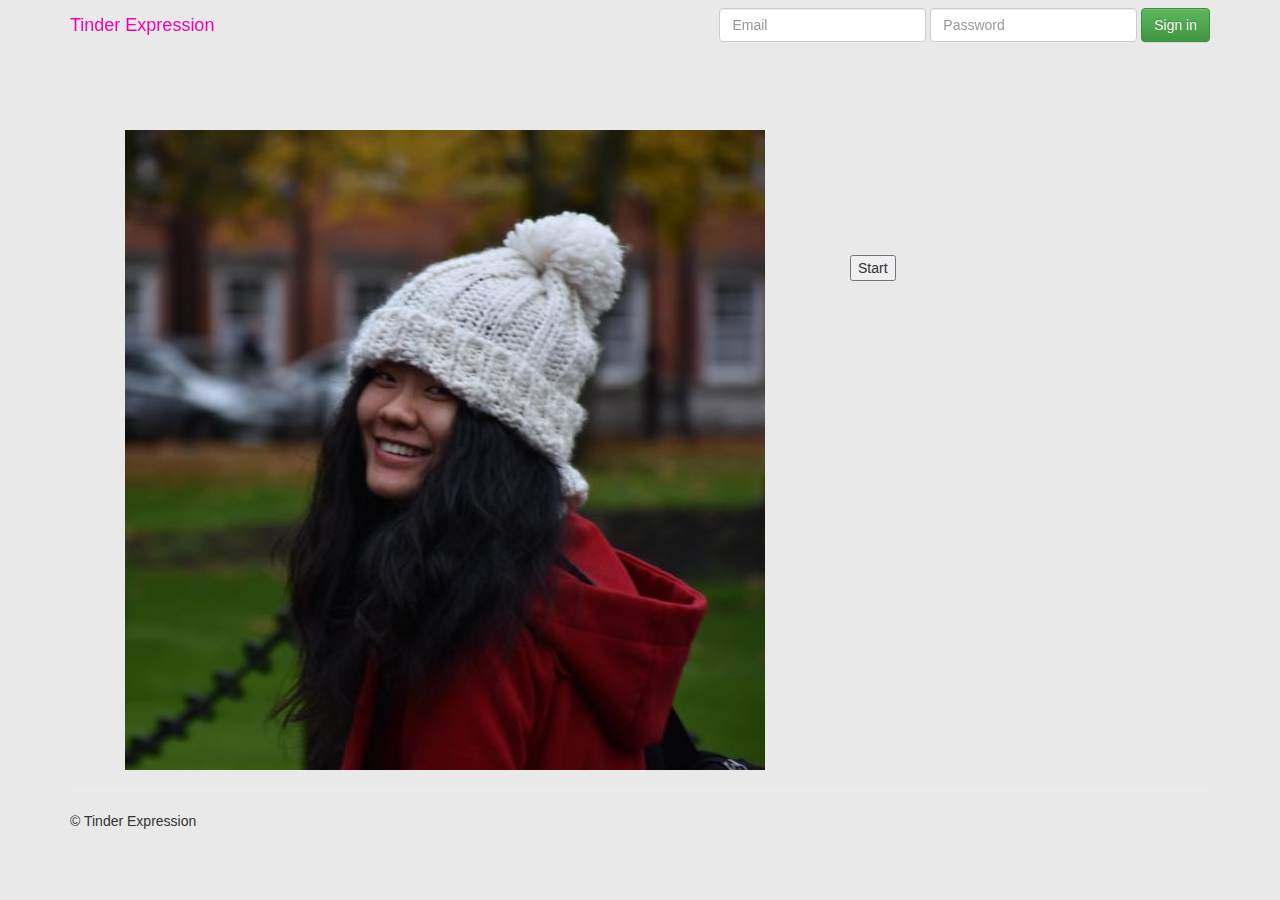
<file: index.html>
<!doctype html>
<!--[if lt IE 7]>      <html class="no-js lt-ie9 lt-ie8 lt-ie7" lang=""> <![endif]-->
<!--[if IE 7]>         <html class="no-js lt-ie9 lt-ie8" lang=""> <![endif]-->
<!--[if IE 8]>         <html class="no-js lt-ie9" lang=""> <![endif]-->
<!--[if gt IE 8]><!--> <html class="no-js" lang=""> <!--<![endif]-->
    <head>
        <meta charset="utf-8">
        <meta http-equiv="X-UA-Compatible" content="IE=edge,chrome=1">
        <title></title>
        <meta name="description" content="">
        <meta name="viewport" content="width=device-width, initial-scale=1">

        <link rel="stylesheet" href="css/bootstrap.min.css">
        <style>
            body {
                padding-top: 50px;
                padding-bottom: 20px;
            }
        </style>
        <link rel="stylesheet" href="css/bootstrap-theme.min.css">
        <link rel="stylesheet" href="css/main.css">

        <script src="js/vendor/modernizr-2.8.3-respond-1.4.2.min.js"></script>
    </head>
    <body>
        <!--[if lt IE 8]>
            <p class="browserupgrade">You are using an <strong>outdated</strong> browser. Please <a href="http://browsehappy.com/">upgrade your browser</a> to improve your experience.</p>
        <![endif]-->
    <nav class="navbar navbar-fixed-top" role="navigation">
      <div class="container">
        <div class="navbar-header">
          <button type="button" class="navbar-toggle collapsed" data-toggle="collapse" data-target="#navbar" aria-expanded="false" aria-controls="navbar">
            <span class="sr-only">Toggle navigation</span>
            <span class="icon-bar"></span>
            <span class="icon-bar"></span>
            <span class="icon-bar"></span>
          </button>
          <a class="navbar-brand" href="#">Tinder Expression</a>
        </div>
        <div id="navbar" class="navbar-collapse collapse">
          <form class="navbar-form navbar-right" role="form">
            <div class="form-group">
              <input type="text" placeholder="Email" class="form-control">
            </div>
            <div class="form-group">
              <input type="password" placeholder="Password" class="form-control">
            </div>
            <button type="submit" class="btn btn-success">Sign in</button>
          </form>
        </div><!--/.navbar-collapse -->
      </div>
    </nav>

    <!-- Main jumbotron for a primary marketing message or call to action -->
    <div class="container">
      <!-- Example row of columns -->
      <div class="row stage">
        <div class="col-md-8">
			<img id="profile-pic" src="img/profile.jpg" class="img-responsive center-block"></img>
       </div>
        <div class="col-md-4">
			<video id="video" width="160" height="120" autoplay></video>
            <canvas id="canvas" width="160" height="120"></canvas>
			<button id="start">Start</button>
		</div>
      </div>

      <hr>

      <footer>
        <p>&copy; Tinder Expression</p>
      </footer>
    </div> <!-- /container -->        <script src="//ajax.googleapis.com/ajax/libs/jquery/1.11.2/jquery.min.js"></script>
        <script>window.jQuery || document.write('<script src="js/vendor/jquery-1.11.2.min.js"><\/script>')</script>

        <script src="js/vendor/bootstrap.min.js"></script>

        <script src="js/main.js"></script>

        <!-- Google Analytics: change UA-XXXXX-X to be your site's ID. -->
        <script>
            (function(b,o,i,l,e,r){b.GoogleAnalyticsObject=l;b[l]||(b[l]=
            function(){(b[l].q=b[l].q||[]).push(arguments)});b[l].l=+new Date;
            e=o.createElement(i);r=o.getElementsByTagName(i)[0];
            e.src='//www.google-analytics.com/analytics.js';
            r.parentNode.insertBefore(e,r)}(window,document,'script','ga'));
            ga('create','UA-XXXXX-X','auto');ga('send','pageview');
        </script>
    </body>
</html>
</file>
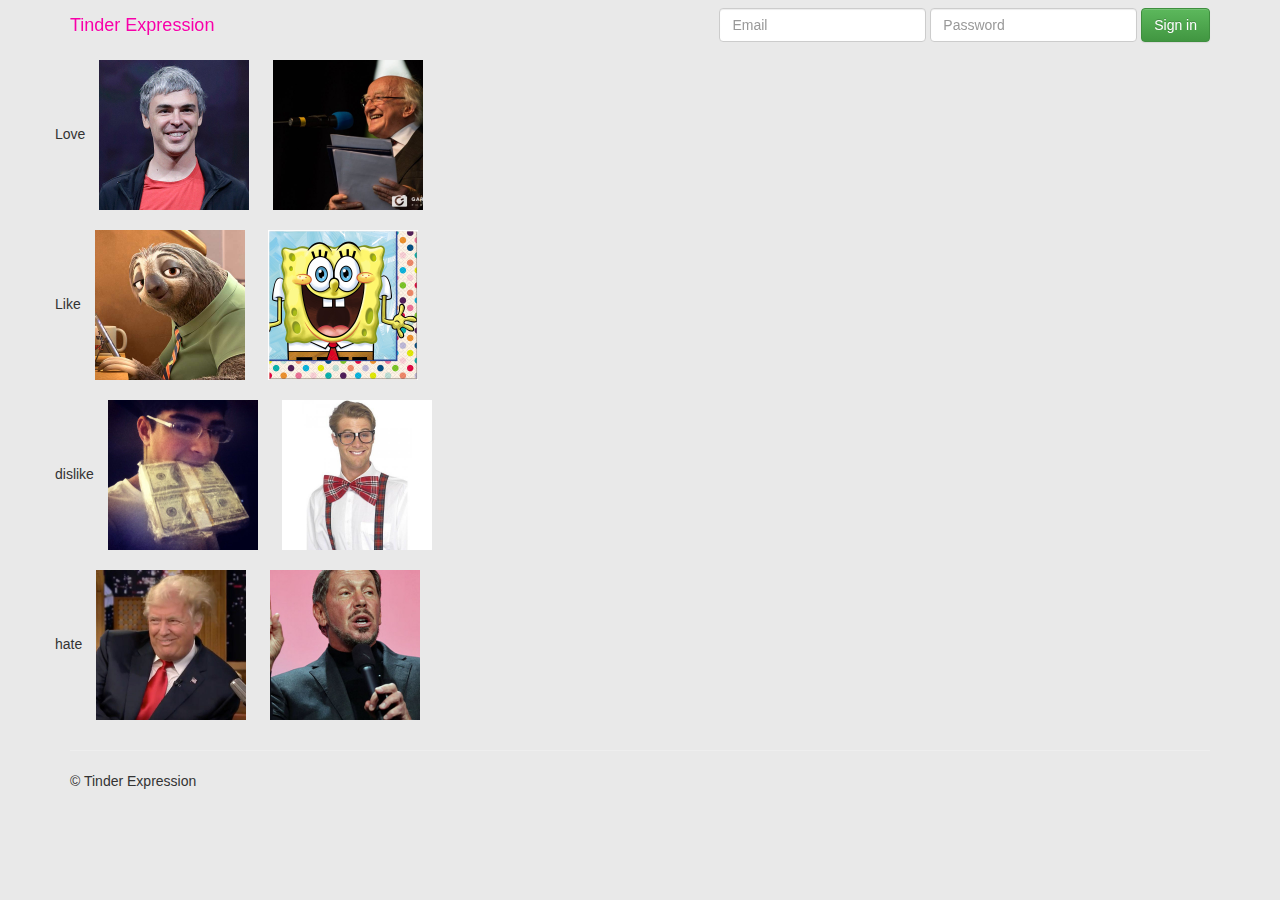
<file: results.html>
<!doctype html>
<!--[if lt IE 7]>      <html class="no-js lt-ie9 lt-ie8 lt-ie7" lang=""> <![endif]-->
<!--[if IE 7]>         <html class="no-js lt-ie9 lt-ie8" lang=""> <![endif]-->
<!--[if IE 8]>         <html class="no-js lt-ie9" lang=""> <![endif]-->
<!--[if gt IE 8]><!--> <html class="no-js" lang=""> <!--<![endif]-->
    <head>
        <meta charset="utf-8">
        <meta http-equiv="X-UA-Compatible" content="IE=edge,chrome=1">
        <title></title>
        <meta name="description" content="">
        <meta name="viewport" content="width=device-width, initial-scale=1">

        <link rel="stylesheet" href="css/bootstrap.min.css">
        <style>
            body {
                padding-top: 50px;
                padding-bottom: 20px;
            }
        </style>
        <link rel="stylesheet" href="css/bootstrap-theme.min.css">
        <link rel="stylesheet" href="css/main.css">

        <script src="js/vendor/modernizr-2.8.3-respond-1.4.2.min.js"></script>
    </head>
    <body>
        <!--[if lt IE 8]>
            <p class="browserupgrade">You are using an <strong>outdated</strong> browser. Please <a href="http://browsehappy.com/">upgrade your browser</a> to improve your experience.</p>
        <![endif]-->
    <nav class="navbar navbar-fixed-top" role="navigation">
      <div class="container">
        <div class="navbar-header">
          <button type="button" class="navbar-toggle collapsed" data-toggle="collapse" data-target="#navbar" aria-expanded="false" aria-controls="navbar">
            <span class="sr-only">Toggle navigation</span>
            <span class="icon-bar"></span>
            <span class="icon-bar"></span>
            <span class="icon-bar"></span>
          </button>
          <a class="navbar-brand" href="#">Tinder Expression</a>
        </div>
        <div id="navbar" class="navbar-collapse collapse">
          <form class="navbar-form navbar-right" role="form">
            <div class="form-group">
              <input type="text" placeholder="Email" class="form-control">
            </div>
            <div class="form-group">
              <input type="password" placeholder="Password" class="form-control">
            </div>
            <button type="submit" class="btn btn-success">Sign in</button>
          </form>
        </div><!--/.navbar-collapse -->
      </div>
    </nav>

    <!-- Main jumbotron for a primary marketing message or call to action -->
    <div class="container result">
      <!-- Example row of columns -->
      <div class="row" id="love">
		  Love
		  <img class="img-responsive" src="img/profile-3.jpg">
		  <img class="img-responsive" src="img/profile-8.jpg">
      </div>
	  <div class="row" id="like">
	      Like
		  <img class="img-responsive" src="img/profile-6.jpg">
		  <img class="img-responsive" src="img/profile-10.jpg">
	  </div>
	  <div class="row" id="dislike">
		  dislike
		  <img class="img-responsive" src="img/profile-1.jpg">
		  <img class="img-responsive" src="img/profile-4.jpg">
	  </div>
	  <div class="row" id="hate">
		  hate
		  <img class="img-responsive" src="img/profile-7.jpg">
		  <img class="img-responsive" src="img/profile-9.jpg">
	  </div>
      <hr>

      <footer>
        <p>&copy; Tinder Expression</p>
      </footer>
    </div> <!-- /container -->        <script src="//ajax.googleapis.com/ajax/libs/jquery/1.11.2/jquery.min.js"></script>
        <script>window.jQuery || document.write('<script src="js/vendor/jquery-1.11.2.min.js"><\/script>')</script>

        <script src="js/vendor/bootstrap.min.js"></script>

        <script src="js/results.js"></script>

        <!-- Google Analytics: change UA-XXXXX-X to be your site's ID. -->
        <script>
            (function(b,o,i,l,e,r){b.GoogleAnalyticsObject=l;b[l]||(b[l]=
            function(){(b[l].q=b[l].q||[]).push(arguments)});b[l].l=+new Date;
            e=o.createElement(i);r=o.getElementsByTagName(i)[0];
            e.src='//www.google-analytics.com/analytics.js';
            r.parentNode.insertBefore(e,r)}(window,document,'script','ga'));
            ga('create','UA-XXXXX-X','auto');ga('send','pageview');
        </script>
    </body>
</html>
</file>
<file: css/main.css>
/* ==========================================================================
   Author's custom styles
   ========================================================================== */

body {
	background-color: #e9e9e9
}

.navbar {
	
}

.stage {
	padding-top: 80px;
}

.result .row img{
	height: 150px;
	margin: 10px;
	display: inline-block;
}

.navbar-brand {
	color: #f700a9;
}
</file>
